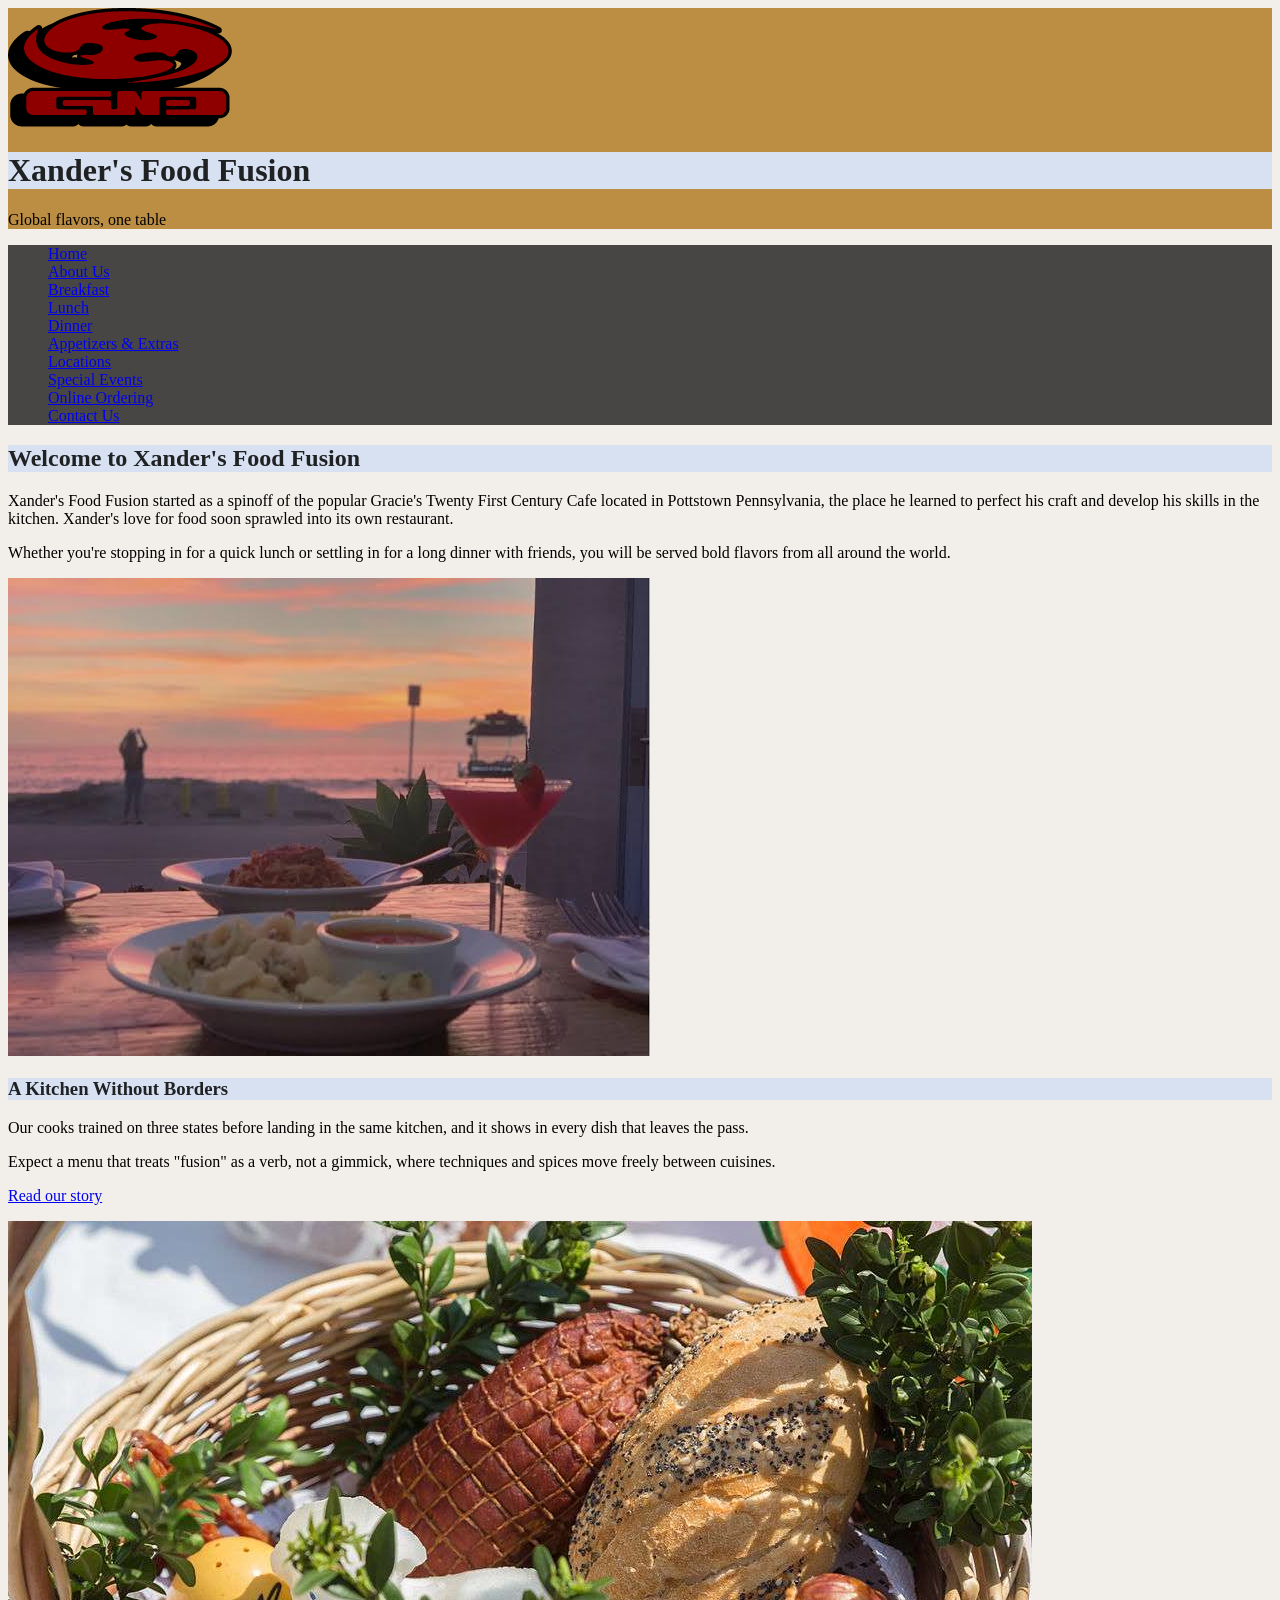
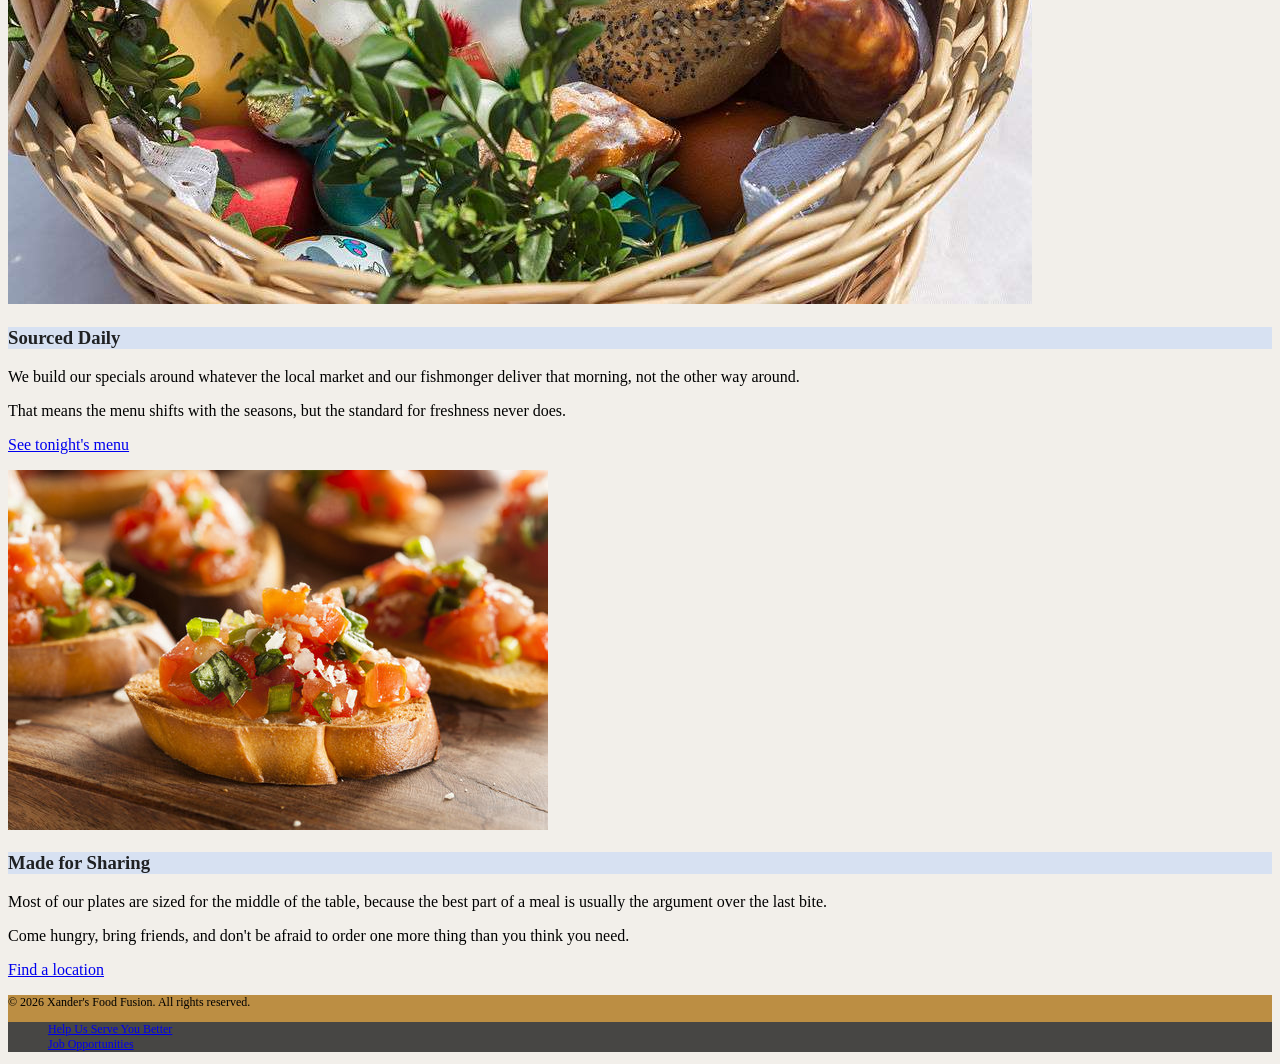
<file: index.html>
<!DOCTYPE html>
<html lang="en">
<head>
  <meta charset="UTF-8">
  <meta name="viewport" content="width=device-width, initial-scale=1.0">
  <title>Xander's Food Fusion</title>
  <link rel="stylesheet" href="fusionStyles.css">
</head>
<body>

  <header class="site-header">
    <img src="logo.png" alt="Fusion Fare logo" class="logo">
    <div class="brand">
      <h1>Xander's Food Fusion</h1>
      <p>Global flavors, one table</p>
    </div>
  </header>

  <nav class="main-nav">
    <ul>
      <li><a href="index.html" aria-current="page">Home</a></li>
      <li><a href="about.html">About Us</a></li>
      <li><a href="breakfast.html">Breakfast</a></li>
      <li><a href="lunch.html">Lunch</a></li>
      <li><a href="dinner.html">Dinner</a></li>
      <li><a href="extras.html">Appetizers &amp; Extras</a></li>
      <li><a href="locations.html">Locations</a></li>
      <li><a href="events.html">Special Events</a></li>
      <li><a href="order.html">Online Ordering</a></li>
      <li><a href="contact.html">Contact Us</a></li>
    </ul>
  </nav>

  <main>
    <h2>Welcome to Xander's Food Fusion</h2>
    <div class="welcome-intro">
      <p>Xander's Food Fusion started as a spinoff of the popular Gracie's 
	  Twenty First Century Cafe located in Pottstown Pennsylvania, the place 
	  he learned to perfect his craft and develop his skills in the kitchen.
	  Xander's love for food soon sprawled into its own restaurant.</p>
      <p>Whether you're stopping in for a quick lunch or settling in for a 
      long dinner with friends, you will be served bold flavors from all around 
	  the world.</p>
    </div>

    <div class="welcome-grid">
      <div class="feature">
        <img src="welcome-crossroads.jpeg" alt="Sunset-colored graphic reading Where Cuisines Meet">
        <h3>A Kitchen Without Borders</h3>
        <p>Our cooks trained on three states before landing in the same
        kitchen, and it shows in every dish that leaves the pass.</p>
        <p>Expect a menu that treats "fusion" as a verb, not a gimmick,
        where techniques and spices move freely between cuisines.</p>
        <p><a href="about.html">Read our story</a></p>
      </div>

      <div class="feature">
        <img src="welcome-market.jpg" alt="Green graphic reading From the Market">
        <h3>Sourced Daily</h3>
        <p>We build our specials around whatever the local market and
        our fishmonger deliver that morning, not the other way around.</p>
        <p>That means the menu shifts with the seasons, but the standard for
        freshness never does.</p>
        <p><a href="dinner.html">See tonight's menu</a></p>
      </div>

      <div class="feature">
        <img src="welcome-table.jpg" alt="Plum-colored graphic reading Around the Table">
        <h3>Made for Sharing</h3>
        <p>Most of our plates are sized for the middle of the table, because
        the best part of a meal is usually the argument over the last bite.</p>
        <p>Come hungry, bring friends, and don't be afraid to order one more
        thing than you think you need.</p>
        <p><a href="locations.html">Find a location</a></p>
      </div>
    </div>
  </main>

  <footer class="site-footer">
    <p>&copy; 2026 Xander's Food Fusion. All rights reserved.</p>
    <nav>
      <ul>
        <li><a href="survey.html">Help Us Serve You Better</a></li>
        <li><a href="employment.html">Job Opportunities</a></li>
      </ul>
    </nav>
  </footer>

</body>
</html>
</file>
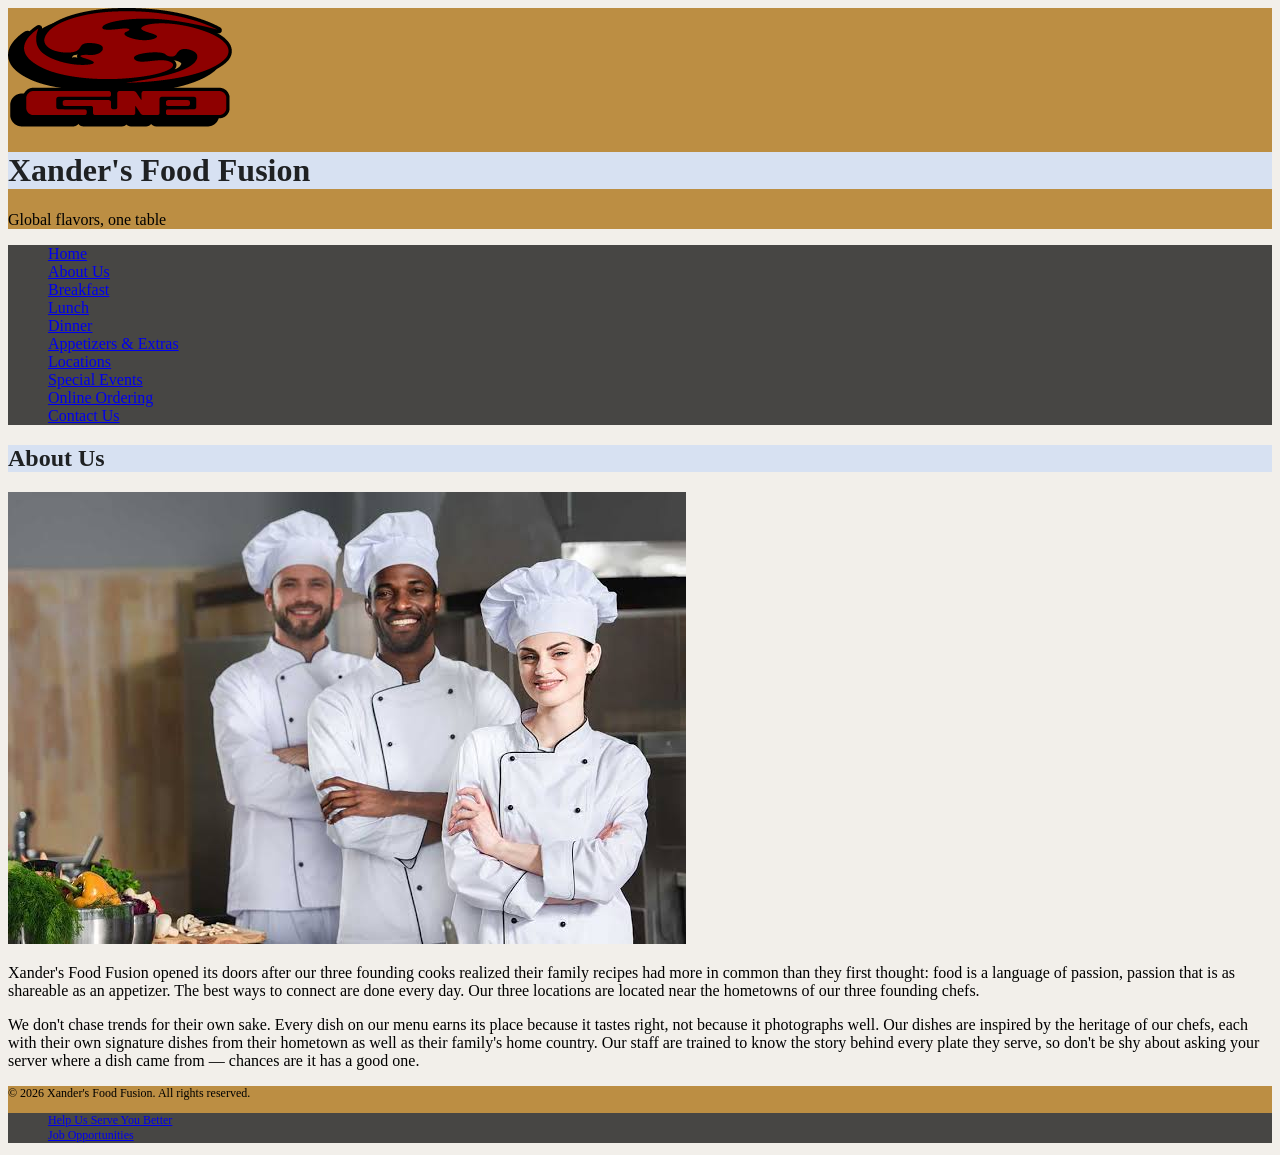
<file: about.html>
<!DOCTYPE html>
<html lang="en">
<head>
  <meta charset="UTF-8">
  <meta name="viewport" content="width=device-width, initial-scale=1.0">
  <title>About Us</title>
  <link rel="stylesheet" href="fusionStyles.css">
</head>
<body>

  <header class="site-header">
    <img src="logo.png" alt="Fusion Fare logo" class="logo">
    <div class="brand">
      <h1>Xander's Food Fusion</h1>
      <p>Global flavors, one table</p>
    </div>
  </header>

  <nav class="main-nav">
    <ul>
      <li><a href="index.html">Home</a></li>
      <li><a href="about.html" aria-current="page">About Us</a></li>
      <li><a href="breakfast.html">Breakfast</a></li>
      <li><a href="lunch.html">Lunch</a></li>
      <li><a href="dinner.html">Dinner</a></li>
      <li><a href="extras.html">Appetizers &amp; Extras</a></li>
      <li><a href="locations.html">Locations</a></li>
      <li><a href="events.html">Special Events</a></li>
      <li><a href="order.html">Online Ordering</a></li>
      <li><a href="contact.html">Contact Us</a></li>
    </ul>
  </nav>

  <main>
    <h2>About Us</h2>
    <div class="about-wrap">
      <img src="about-kitchen.jpeg" alt="Illustration representing our kitchen story">
      <div>
        <p>Xander's Food Fusion opened its doors after our three founding
        cooks realized their family recipes had more in common than they
        first thought: food is a language of passion, passion that is as 
		shareable as an appetizer. The best ways to connect are done 
		every day. Our three locations are located near the hometowns of
		our three founding chefs.</p>
        <p>We don't chase trends for their own sake. Every dish on our menu 
        earns its place because it tastes right, not because it photographs 
        well. Our dishes are inspired by the heritage of our chefs, each with 
		their own signature dishes from their hometown as well as their family's 
		home country. Our staff are trained to know the story behind every plate 
        they serve, so don't be shy about asking your server where a dish 
        came from &mdash; chances are it has a good one.</p>
      </div>
    </div>

  </main>

  <footer class="site-footer">
    <p>&copy; 2026 Xander's Food Fusion. All rights reserved.</p>
    <nav>
      <ul>
        <li><a href="survey.html">Help Us Serve You Better</a></li>
        <li><a href="employment.html">Job Opportunities</a></li>
      </ul>
    </nav>
  </footer>

</body>
</html>
</file>
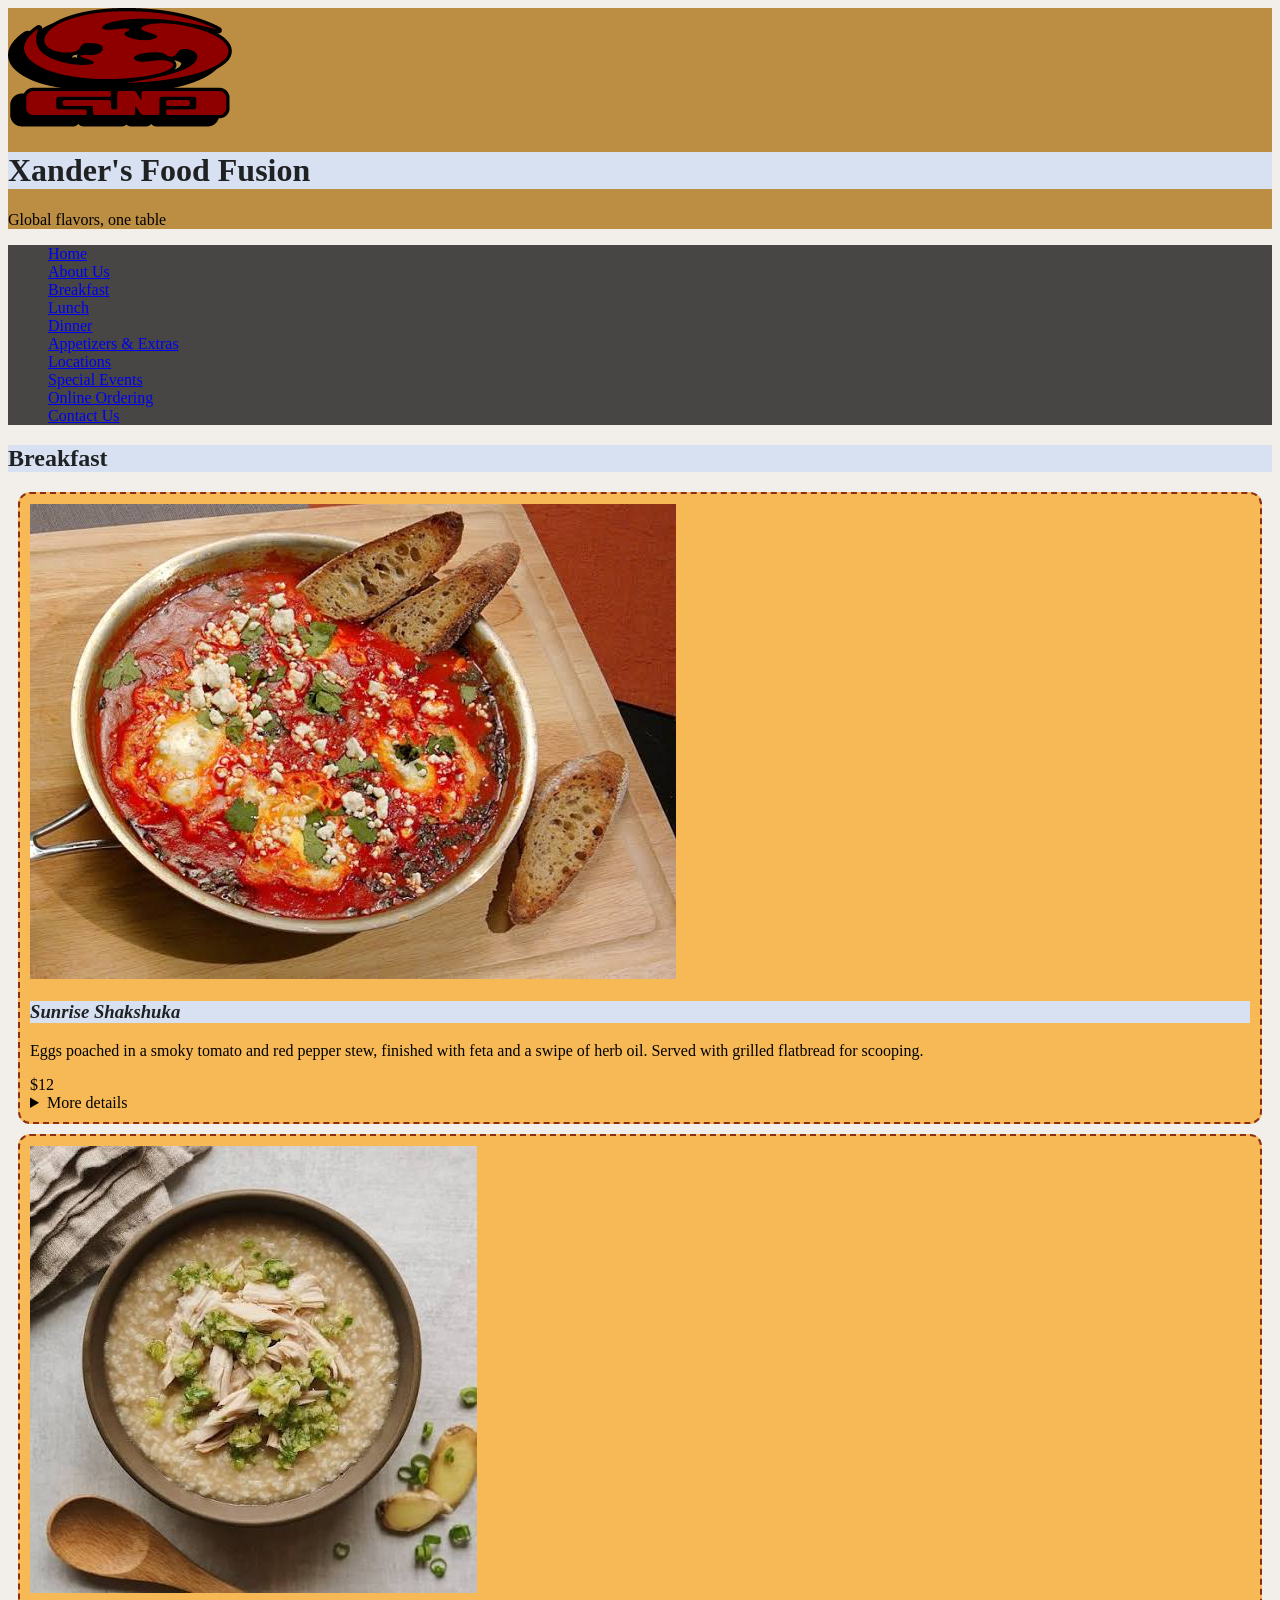
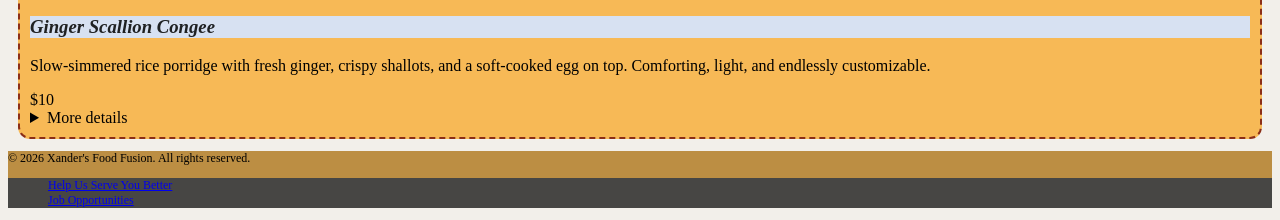
<file: breakfast.html>
<!DOCTYPE html>
<html lang="en">
<head>
  <meta charset="UTF-8">
  <meta name="viewport" content="width=device-width, initial-scale=1.0">
  <title>Breakfast</title>
  <link rel="stylesheet" href="fusionStyles.css">
</head>
<body>

  <header class="site-header">
    <img src="logo.png" alt="Fusion Fare logo" class="logo">
    <div class="brand">
      <h1>Xander's Food Fusion</h1>
      <p>Global flavors, one table</p>
    </div>
  </header>

  <nav class="main-nav">
    <ul>
      <li><a href="index.html">Home</a></li>
      <li><a href="about.html">About Us</a></li>
      <li><a href="breakfast.html" aria-current="page">Breakfast</a></li>
      <li><a href="lunch.html">Lunch</a></li>
      <li><a href="dinner.html">Dinner</a></li>
      <li><a href="extras.html">Appetizers &amp; Extras</a></li>
      <li><a href="locations.html">Locations</a></li>
      <li><a href="events.html">Special Events</a></li>
      <li><a href="order.html">Online Ordering</a></li>
      <li><a href="contact.html">Contact Us</a></li>
    </ul>
  </nav>

  <main>
    <h2>Breakfast</h2>
    <div class="menu-list">
      <div class="dish">
        <img src="bf-shakshuka.jpeg" alt="Sunrise Shakshuka">
        <div class="dish-body">
          <h3>Sunrise Shakshuka</h3>
          <p>Eggs poached in a smoky tomato and red pepper stew, finished with feta and a swipe of herb oil. Served with grilled flatbread for scooping.</p>
          <span class="price">$12</span>
          <details>
            <summary>More details</summary>
            <ul>
          <li>Eggs</li>
          <li>Dairy (feta)</li>
          <li>Gluten (flatbread)</li>
            </ul>
          </details>
        </div>
      </div>
      <div class="dish">
        <img src="bf-congee.jpeg" alt="Ginger Scallion Congee">
        <div class="dish-body">
          <h3>Ginger Scallion Congee</h3>
          <p>Slow-simmered rice porridge with fresh ginger, crispy shallots, and a soft-cooked egg on top. Comforting, light, and endlessly customizable.</p>
          <span class="price">$10</span>
          <details>
            <summary>More details</summary>
            <ul>
          <li>Eggs</li>
          <li>Soy (optional soy drizzle)</li>
            </ul>
          </details>
        </div>
      </div>
    </div>

  </main>

  <footer class="site-footer">
    <p>&copy; 2026 Xander's Food Fusion. All rights reserved.</p>
    <nav>
      <ul>
        <li><a href="survey.html">Help Us Serve You Better</a></li>
        <li><a href="employment.html">Job Opportunities</a></li>
      </ul>
    </nav>
  </footer>

</body>
</html>
</file>
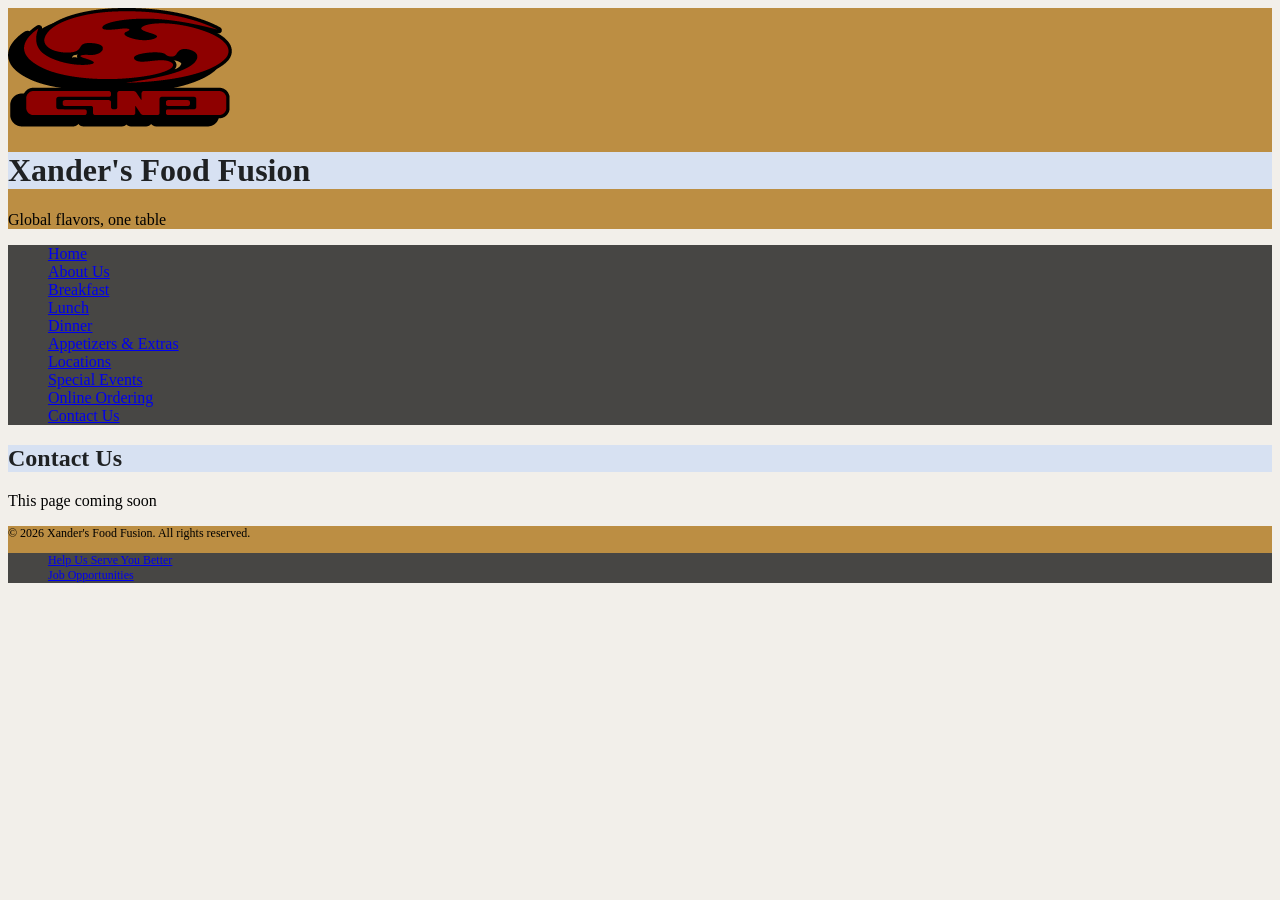
<file: contact.html>
<!DOCTYPE html>
<html lang="en">
<head>
  <meta charset="UTF-8">
  <meta name="viewport" content="width=device-width, initial-scale=1.0">
  <title>Contact Us</title>
  <link rel="stylesheet" href="fusionStyles.css">
</head>
<body>

  <header class="site-header">
    <img src="logo.png" alt="Fusion Fare logo" class="logo">
    <div class="brand">
      <h1>Xander's Food Fusion</h1>
      <p>Global flavors, one table</p>
    </div>
  </header>

  <nav class="main-nav">
    <ul>
      <li><a href="index.html">Home</a></li>
      <li><a href="about.html">About Us</a></li>
      <li><a href="breakfast.html">Breakfast</a></li>
      <li><a href="lunch.html">Lunch</a></li>
      <li><a href="dinner.html">Dinner</a></li>
      <li><a href="extras.html">Appetizers &amp; Extras</a></li>
      <li><a href="locations.html">Locations</a></li>
      <li><a href="events.html">Special Events</a></li>
      <li><a href="order.html">Online Ordering</a></li>
      <li><a href="contact.html" aria-current="page">Contact Us</a></li>
    </ul>
  </nav>

  <main>
    <h2>Contact Us</h2>
    <div class="coming-soon">
      <p>This page coming soon</p>
    </div>

  </main>

  <footer class="site-footer">
    <p>&copy; 2026 Xander's Food Fusion. All rights reserved.</p>
    <nav>
      <ul>
        <li><a href="survey.html">Help Us Serve You Better</a></li>
        <li><a href="employment.html">Job Opportunities</a></li>
      </ul>
    </nav>
  </footer>

</body>
</html>
</file>
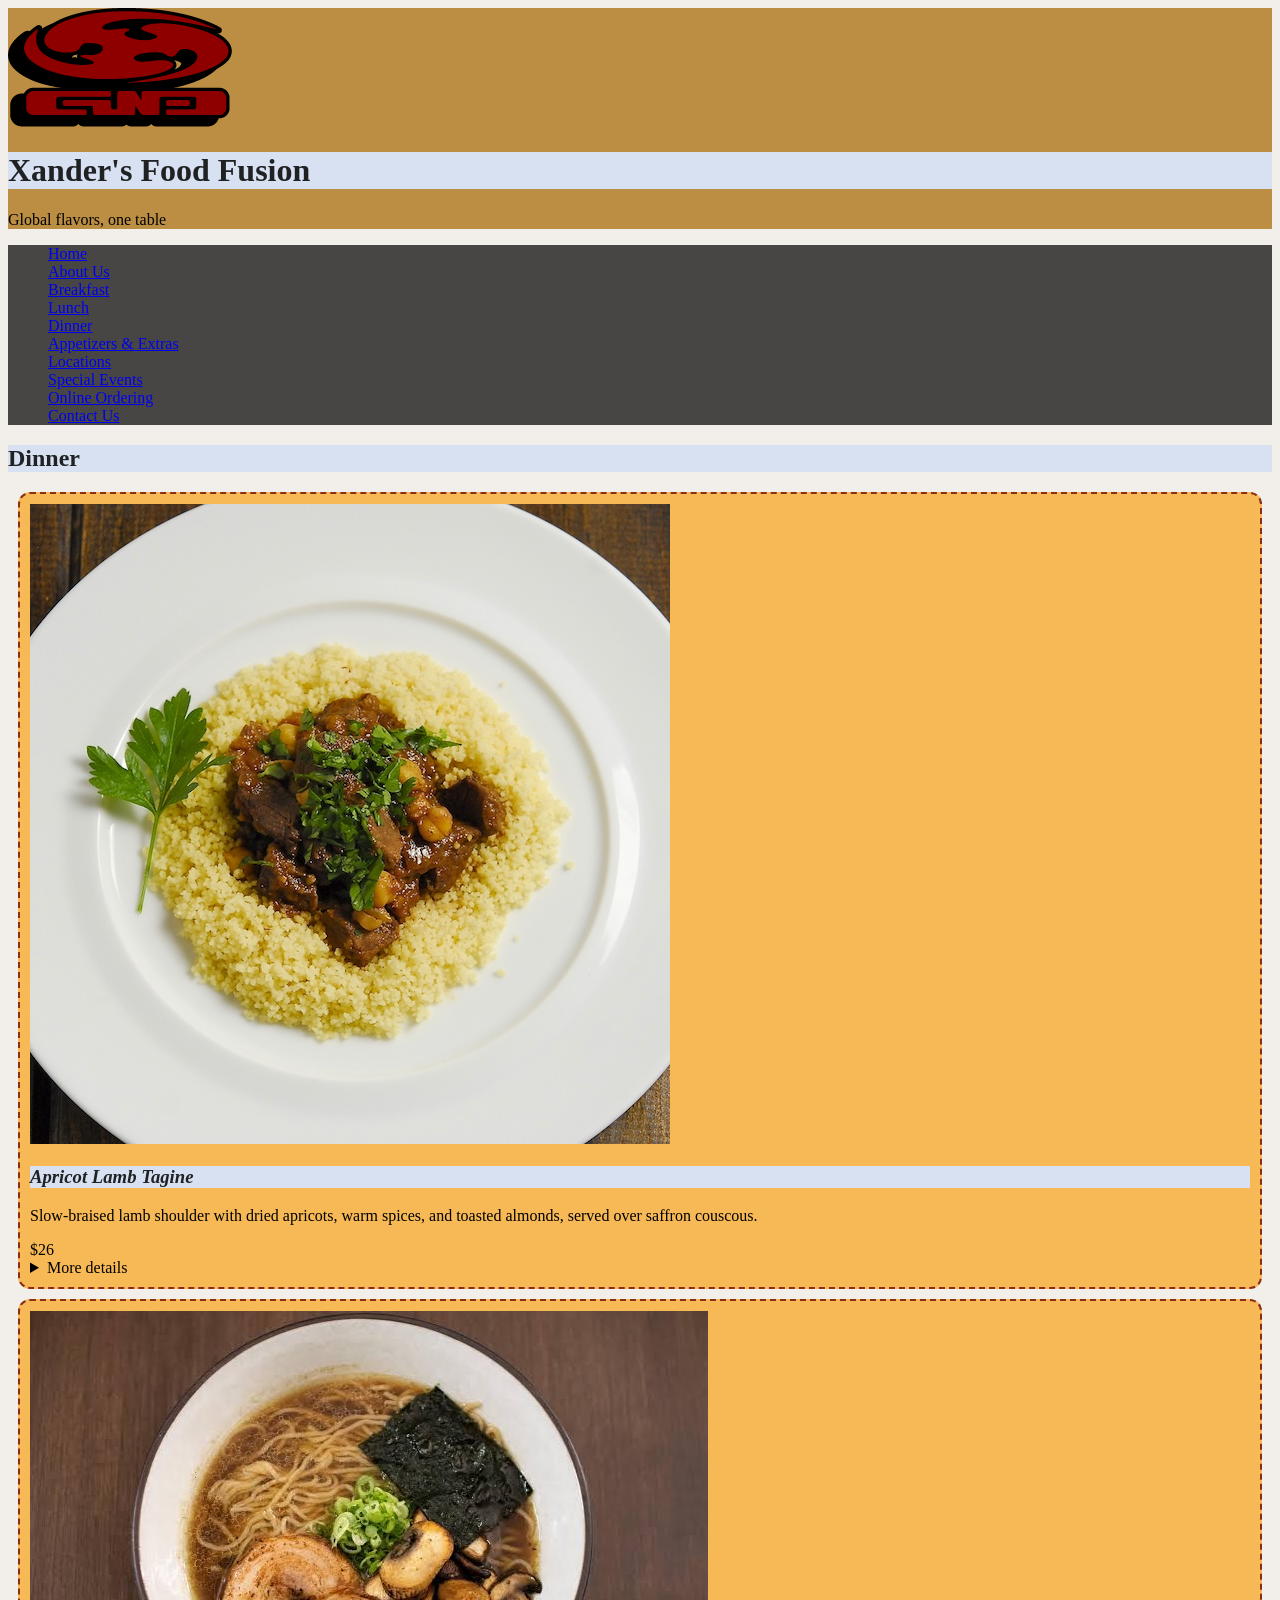
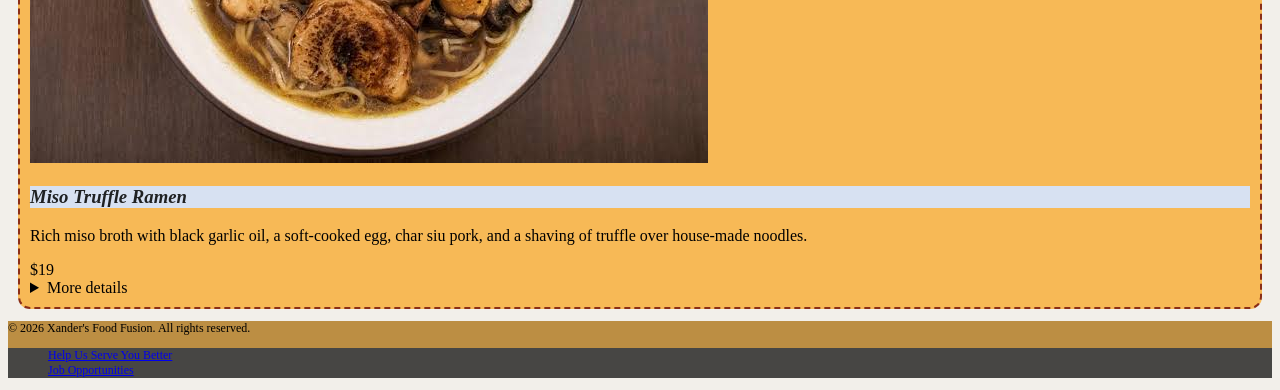
<file: dinner.html>
<!DOCTYPE html>
<html lang="en">
<head>
  <meta charset="UTF-8">
  <meta name="viewport" content="width=device-width, initial-scale=1.0">
  <title>Dinner</title>
  <link rel="stylesheet" href="fusionStyles.css">
</head>
<body>

  <header class="site-header">
    <img src="logo.png" alt="Fusion Fare logo" class="logo">
    <div class="brand">
      <h1>Xander's Food Fusion</h1>
      <p>Global flavors, one table</p>
    </div>
  </header>

  <nav class="main-nav">
    <ul>
      <li><a href="index.html">Home</a></li>
      <li><a href="about.html">About Us</a></li>
      <li><a href="breakfast.html">Breakfast</a></li>
      <li><a href="lunch.html">Lunch</a></li>
      <li><a href="dinner.html" aria-current="page">Dinner</a></li>
      <li><a href="extras.html">Appetizers &amp; Extras</a></li>
      <li><a href="locations.html">Locations</a></li>
      <li><a href="events.html">Special Events</a></li>
      <li><a href="order.html">Online Ordering</a></li>
      <li><a href="contact.html">Contact Us</a></li>
    </ul>
  </nav>

  <main>
    <h2>Dinner</h2>
    <div class="menu-list">
      <div class="dish">
        <img src="di-tagine.jpg" alt="Apricot Lamb Tagine">
        <div class="dish-body">
          <h3>Apricot Lamb Tagine</h3>
          <p>Slow-braised lamb shoulder with dried apricots, warm spices, and toasted almonds, served over saffron couscous.</p>
          <span class="price">$26</span>
          <details>
            <summary>More details</summary>
            <ul>
          <li>Tree nuts (almonds)</li>
          <li>Gluten (couscous)</li>
            </ul>
          </details>
        </div>
      </div>
      <div class="dish">
        <img src="di-ramen.jpeg" alt="Miso Truffle Ramen">
        <div class="dish-body">
          <h3>Miso Truffle Ramen</h3>
          <p>Rich miso broth with black garlic oil, a soft-cooked egg, char siu pork, and a shaving of truffle over house-made noodles.</p>
          <span class="price">$19</span>
          <details>
            <summary>More details</summary>
            <ul>
          <li>Eggs</li>
          <li>Soy</li>
          <li>Gluten (noodles)</li>
            </ul>
          </details>
        </div>
      </div>
    </div>

  </main>

  <footer class="site-footer">
    <p>&copy; 2026 Xander's Food Fusion. All rights reserved.</p>
    <nav>
      <ul>
        <li><a href="survey.html">Help Us Serve You Better</a></li>
        <li><a href="employment.html">Job Opportunities</a></li>
      </ul>
    </nav>
  </footer>

</body>
</html>
</file>
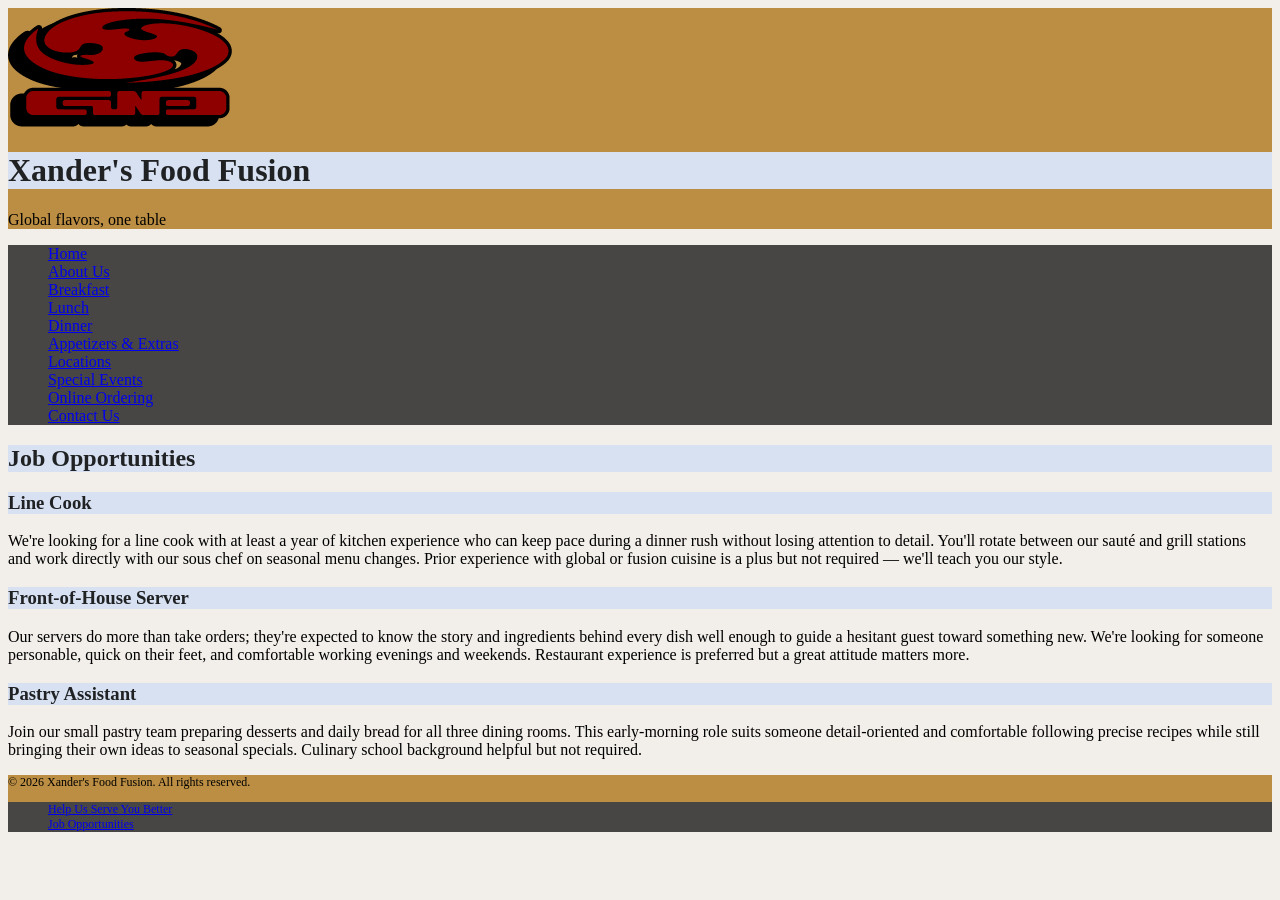
<file: employment.html>
<!DOCTYPE html>
<html lang="en">
<head>
  <meta charset="UTF-8">
  <meta name="viewport" content="width=device-width, initial-scale=1.0">
  <title>Job Opportunities</title>
  <link rel="stylesheet" href="fusionStyles.css">
</head>
<body>

  <header class="site-header">
    <img src="logo.png" alt="Fusion Fare logo" class="logo">
    <div class="brand">
      <h1>Xander's Food Fusion</h1>
      <p>Global flavors, one table</p>
    </div>
  </header>

  <nav class="main-nav">
    <ul>
      <li><a href="index.html">Home</a></li>
      <li><a href="about.html">About Us</a></li>
      <li><a href="breakfast.html">Breakfast</a></li>
      <li><a href="lunch.html">Lunch</a></li>
      <li><a href="dinner.html">Dinner</a></li>
      <li><a href="extras.html">Appetizers &amp; Extras</a></li>
      <li><a href="locations.html">Locations</a></li>
      <li><a href="events.html">Special Events</a></li>
      <li><a href="order.html">Online Ordering</a></li>
      <li><a href="contact.html">Contact Us</a></li>
    </ul>
  </nav>

  <main>
    <h2>Job Opportunities</h2>
    <div class="job">
      <h3>Line Cook</h3>
      <p>We're looking for a line cook with at least a year of kitchen
      experience who can keep pace during a dinner rush without losing
      attention to detail. You'll rotate between our saut&eacute; and grill
      stations and work directly with our sous chef on seasonal menu
      changes. Prior experience with global or fusion cuisine is a plus
      but not required &mdash; we'll teach you our style.</p>
    </div>
    <div class="job">
      <h3>Front-of-House Server</h3>
      <p>Our servers do more than take orders; they're expected to know
      the story and ingredients behind every dish well enough to guide a
      hesitant guest toward something new. We're looking for someone
      personable, quick on their feet, and comfortable working evenings
      and weekends. Restaurant experience is preferred but a great
      attitude matters more.</p>
    </div>
    <div class="job">
      <h3>Pastry Assistant</h3>
      <p>Join our small pastry team preparing desserts and daily bread for
      all three dining rooms. This early-morning role suits someone
      detail-oriented and comfortable following precise recipes while
      still bringing their own ideas to seasonal specials. Culinary
      school background helpful but not required.</p>
    </div>

  </main>

  <footer class="site-footer">
    <p>&copy; 2026 Xander's Food Fusion. All rights reserved.</p>
    <nav>
      <ul>
        <li><a href="survey.html">Help Us Serve You Better</a></li>
        <li><a href="employment.html">Job Opportunities</a></li>
      </ul>
    </nav>
  </footer>

</body>
</html>
</file>
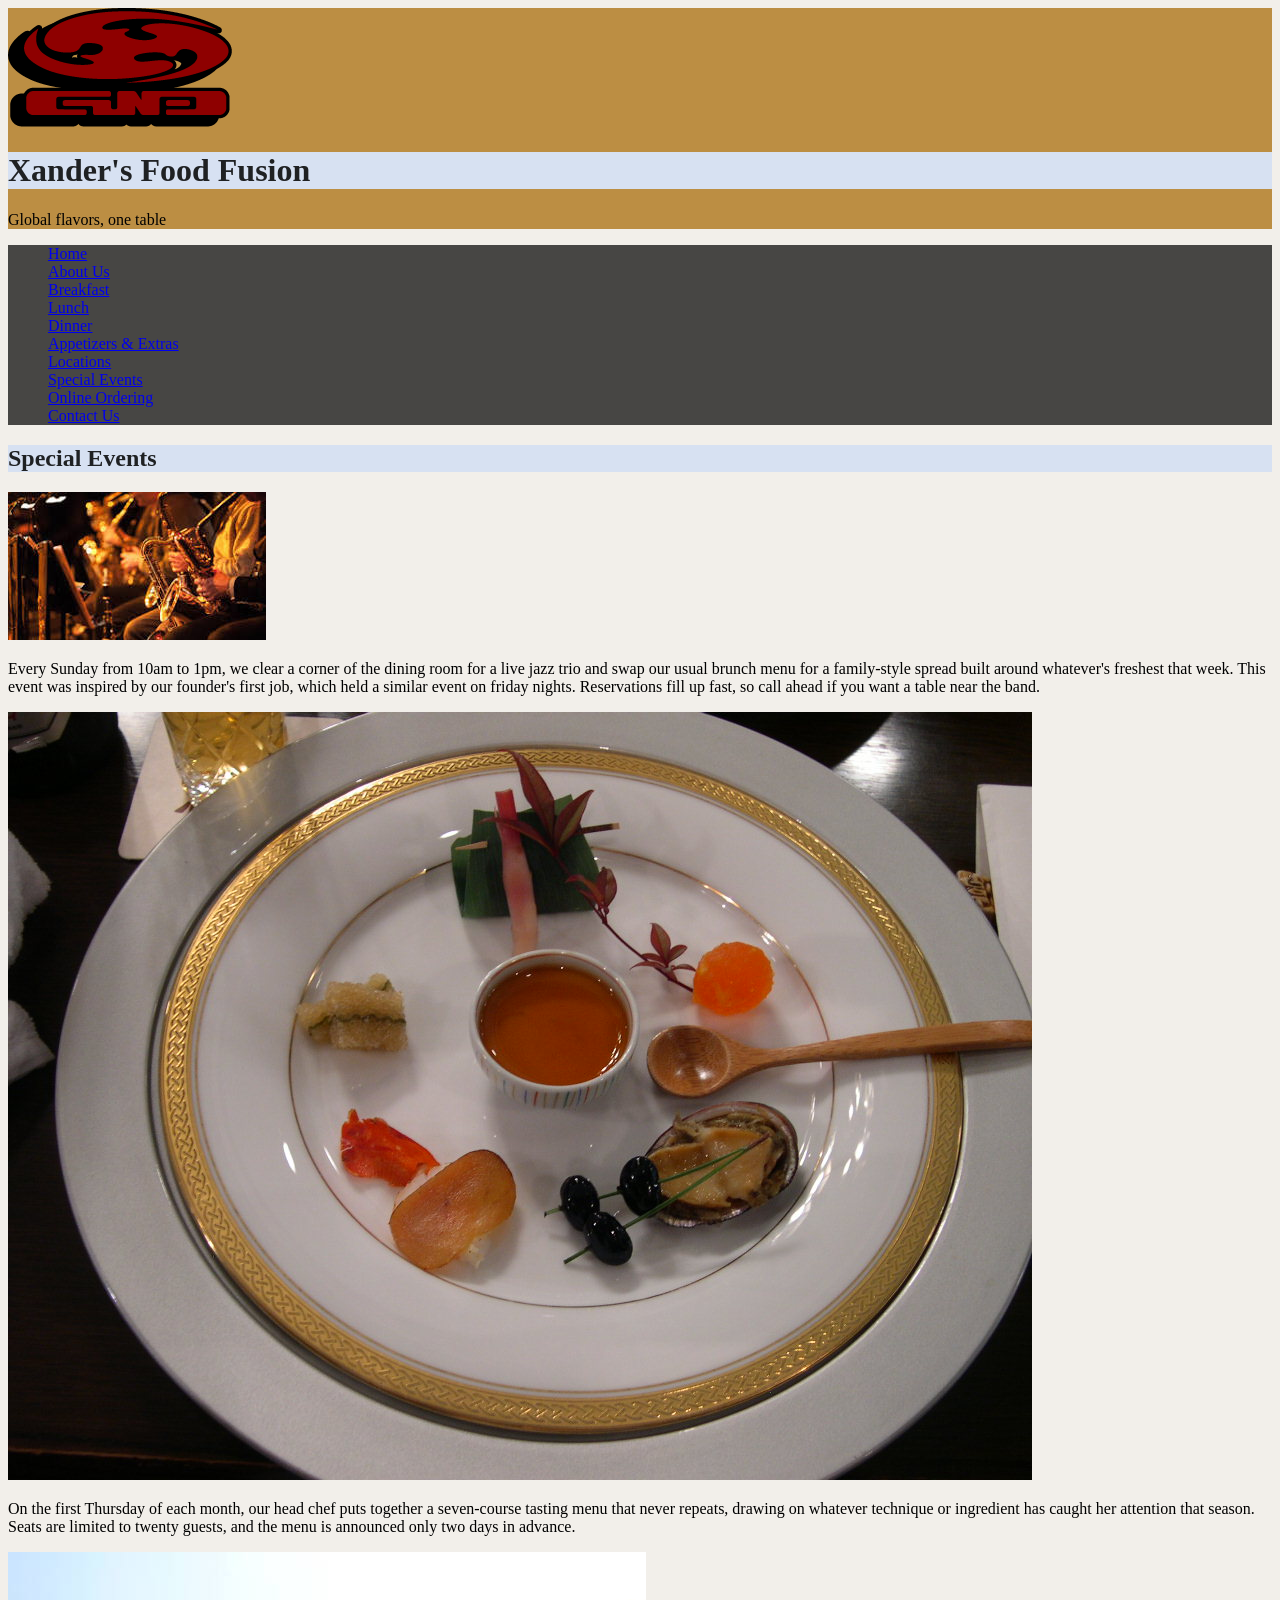
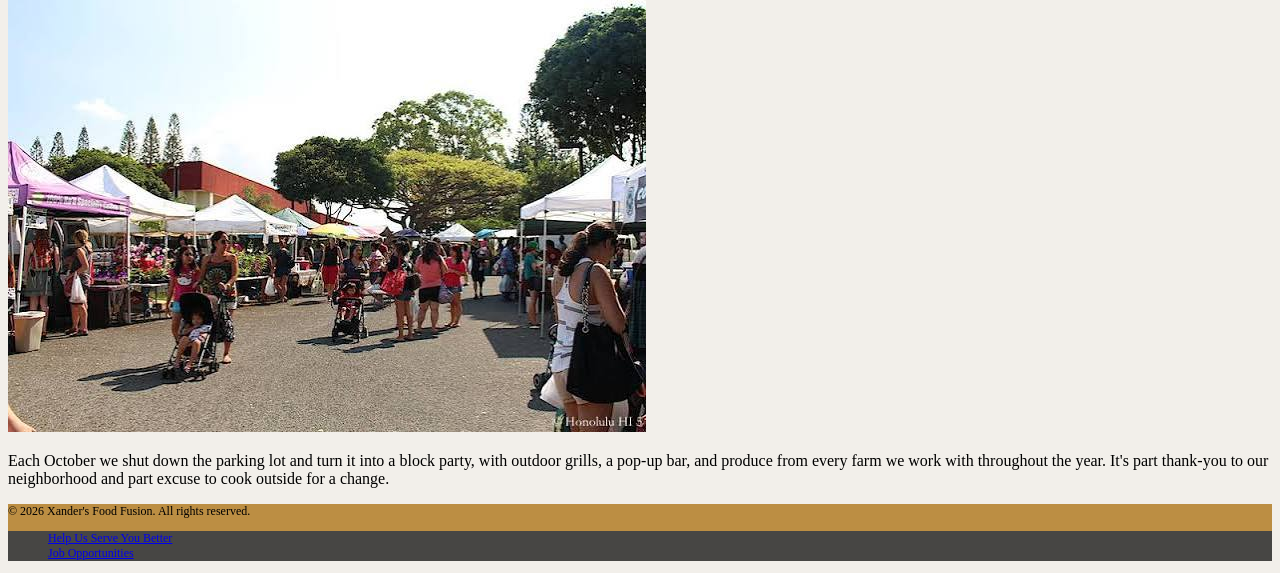
<file: events.html>
<!DOCTYPE html>
<html lang="en">
<head>
  <meta charset="UTF-8">
  <meta name="viewport" content="width=device-width, initial-scale=1.0">
  <title>Special Events</title>
  <link rel="stylesheet" href="fusionStyles.css">
</head>
<body>

  <header class="site-header">
    <img src="logo.png" alt="Fusion Fare logo" class="logo">
    <div class="brand">
      <h1>Xander's Food Fusion</h1>
      <p>Global flavors, one table</p>
    </div>
  </header>

  <nav class="main-nav">
    <ul>
      <li><a href="index.html">Home</a></li>
      <li><a href="about.html">About Us</a></li>
      <li><a href="breakfast.html">Breakfast</a></li>
      <li><a href="lunch.html">Lunch</a></li>
      <li><a href="dinner.html">Dinner</a></li>
      <li><a href="extras.html">Appetizers &amp; Extras</a></li>
      <li><a href="locations.html">Locations</a></li>
      <li><a href="events.html" aria-current="page">Special Events</a></li>
      <li><a href="order.html">Online Ordering</a></li>
      <li><a href="contact.html">Contact Us</a></li>
    </ul>
  </nav>

  <main>
    <h2>Special Events</h2>
    <div class="event">
      <img src="ev-jazz.jpeg" alt="Graphic reading Sunday Jazz Brunch">
      <p>Every Sunday from 10am to 1pm, we clear a corner of the dining room
      for a live jazz trio and swap our usual brunch menu for a
      family-style spread built around whatever's freshest that week. This 
	  event was inspired by our founder's first job, which held a similar 
	  event on friday nights. Reservations fill up fast, so call ahead if you 
	  want a table near the band.</p>
    </div>
    <div class="event">
      <img src="ev-tasting.jpeg" alt="Graphic reading Chef's Tasting Night">
      <p>On the first Thursday of each month, our head chef puts together a
      seven-course tasting menu that never repeats, drawing on whatever
      technique or ingredient has caught her attention that season. Seats
      are limited to twenty guests, and the menu is announced only two
      days in advance.</p>
    </div>
    <div class="event">
      <img src="ev-harvest.jpeg" alt="Graphic reading Harvest Festival">
      <p>Each October we shut down the parking lot and turn it into a block
      party, with outdoor grills, a pop-up bar, and produce from every
      farm we work with throughout the year. It's part thank-you to our
      neighborhood and part excuse to cook outside for a change.</p>
    </div>

  </main>

  <footer class="site-footer">
    <p>&copy; 2026 Xander's Food Fusion. All rights reserved.</p>
    <nav>
      <ul>
        <li><a href="survey.html">Help Us Serve You Better</a></li>
        <li><a href="employment.html">Job Opportunities</a></li>
      </ul>
    </nav>
  </footer>

</body>
</html>
</file>
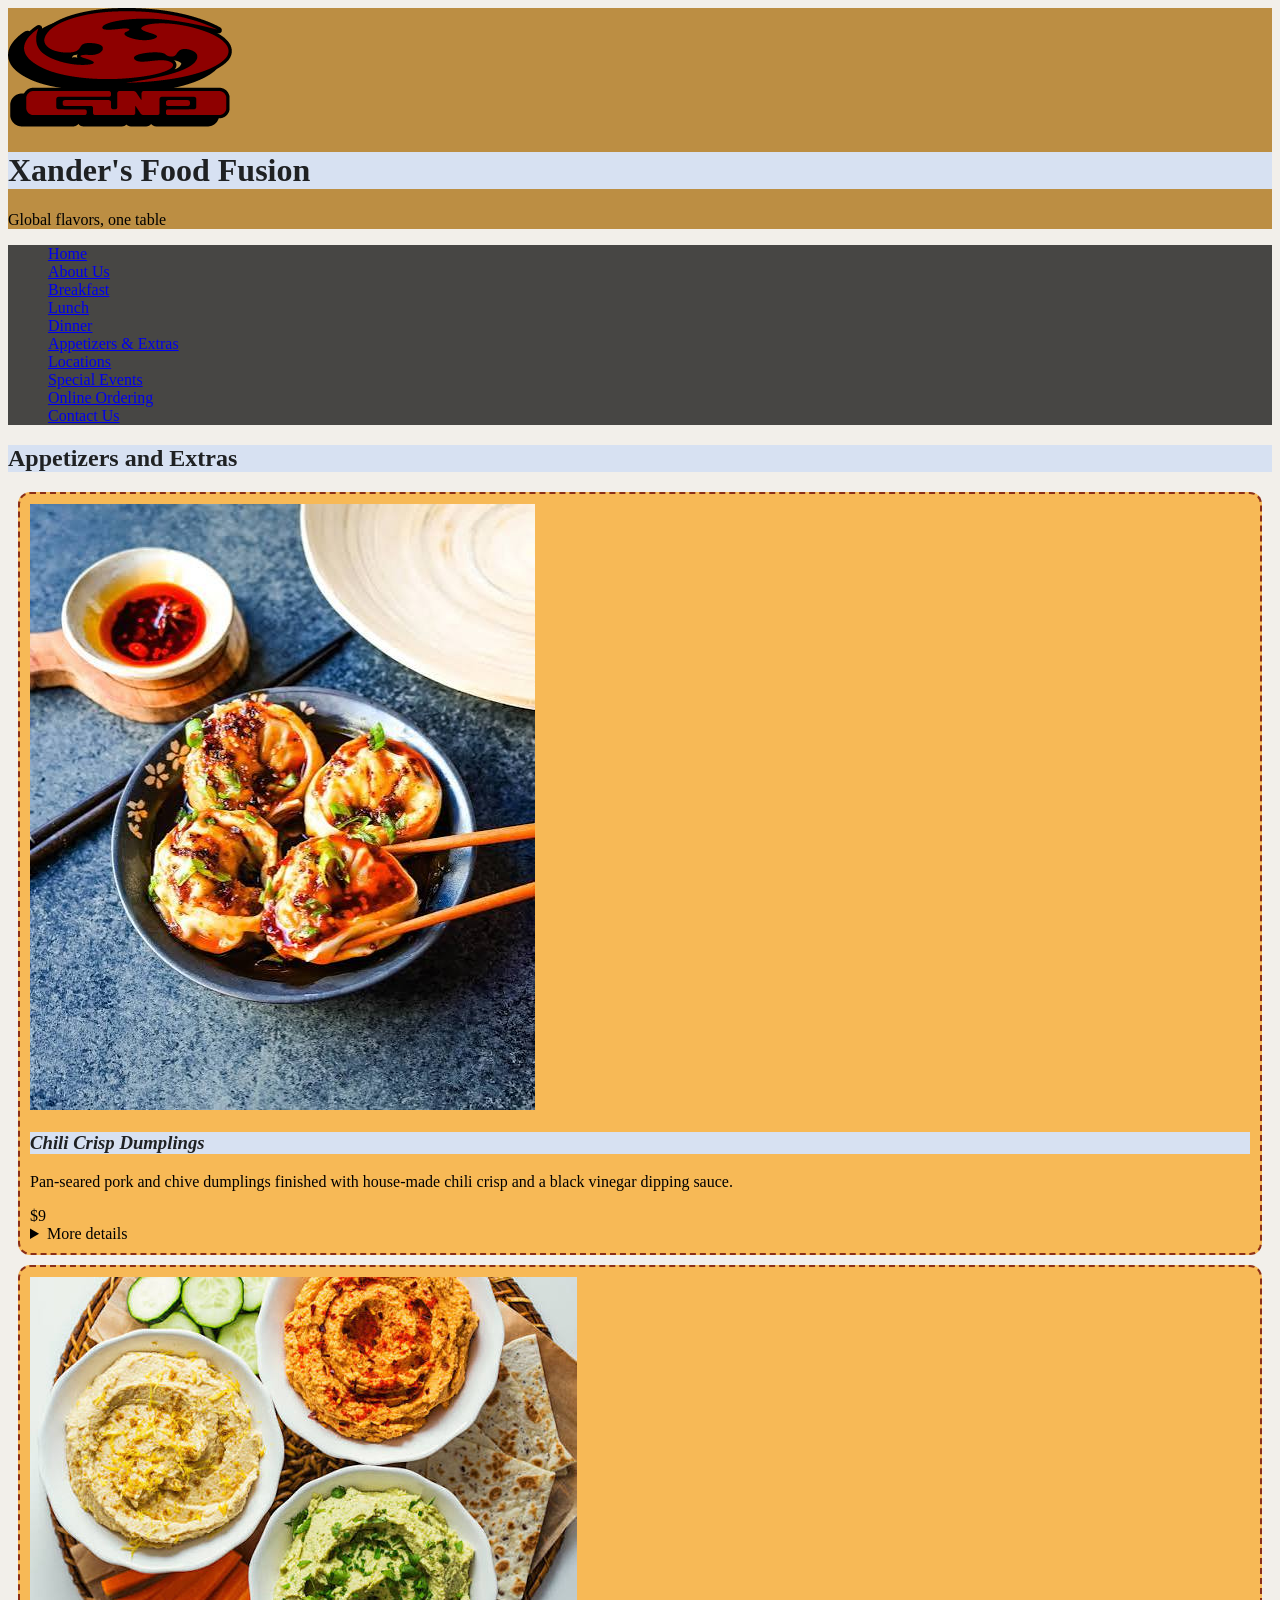
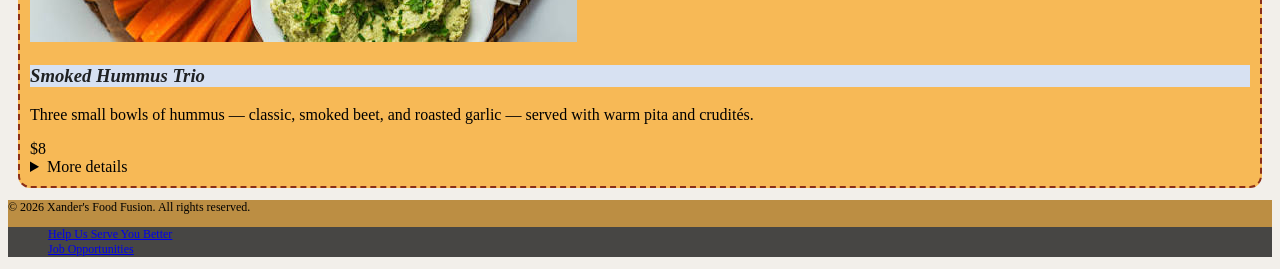
<file: extras.html>
<!DOCTYPE html>
<html lang="en">
<head>
  <meta charset="UTF-8">
  <meta name="viewport" content="width=device-width, initial-scale=1.0">
  <title>Appetizers and Extras</title>
  <link rel="stylesheet" href="fusionStyles.css">
</head>
<body>

  <header class="site-header">
    <img src="logo.png" alt="Fusion Fare logo" class="logo">
    <div class="brand">
      <h1>Xander's Food Fusion</h1>
      <p>Global flavors, one table</p>
    </div>
  </header>

  <nav class="main-nav">
    <ul>
      <li><a href="index.html">Home</a></li>
      <li><a href="about.html">About Us</a></li>
      <li><a href="breakfast.html">Breakfast</a></li>
      <li><a href="lunch.html">Lunch</a></li>
      <li><a href="dinner.html">Dinner</a></li>
      <li><a href="extras.html" aria-current="page">Appetizers &amp; Extras</a></li>
      <li><a href="locations.html">Locations</a></li>
      <li><a href="events.html">Special Events</a></li>
      <li><a href="order.html">Online Ordering</a></li>
      <li><a href="contact.html">Contact Us</a></li>
    </ul>
  </nav>

  <main>
    <h2>Appetizers and Extras</h2>
    <div class="menu-list">
      <div class="dish">
        <img src="ex-dumplings.jpeg" alt="Chili Crisp Dumplings">
        <div class="dish-body">
          <h3>Chili Crisp Dumplings</h3>
          <p>Pan-seared pork and chive dumplings finished with house-made chili crisp and a black vinegar dipping sauce.</p>
          <span class="price">$9</span>
          <details>
            <summary>More details</summary>
            <ul>
          <li>Gluten (wrapper)</li>
          <li>Soy</li>
          <li>Sesame</li>
            </ul>
          </details>
        </div>
      </div>
      <div class="dish">
        <img src="ex-hummus.jpeg" alt="Smoked Hummus Trio">
        <div class="dish-body">
          <h3>Smoked Hummus Trio</h3>
          <p>Three small bowls of hummus &mdash; classic, smoked beet, and roasted garlic &mdash; served with warm pita and crudit&eacute;s.</p>
          <span class="price">$8</span>
          <details>
            <summary>More details</summary>
            <ul>
          <li>Sesame (tahini)</li>
          <li>Gluten (pita)</li>
            </ul>
          </details>
        </div>
      </div>
    </div>

  </main>

  <footer class="site-footer">
    <p>&copy; 2026 Xander's Food Fusion. All rights reserved.</p>
    <nav>
      <ul>
        <li><a href="survey.html">Help Us Serve You Better</a></li>
        <li><a href="employment.html">Job Opportunities</a></li>
      </ul>
    </nav>
  </footer>

</body>
</html>
</file>
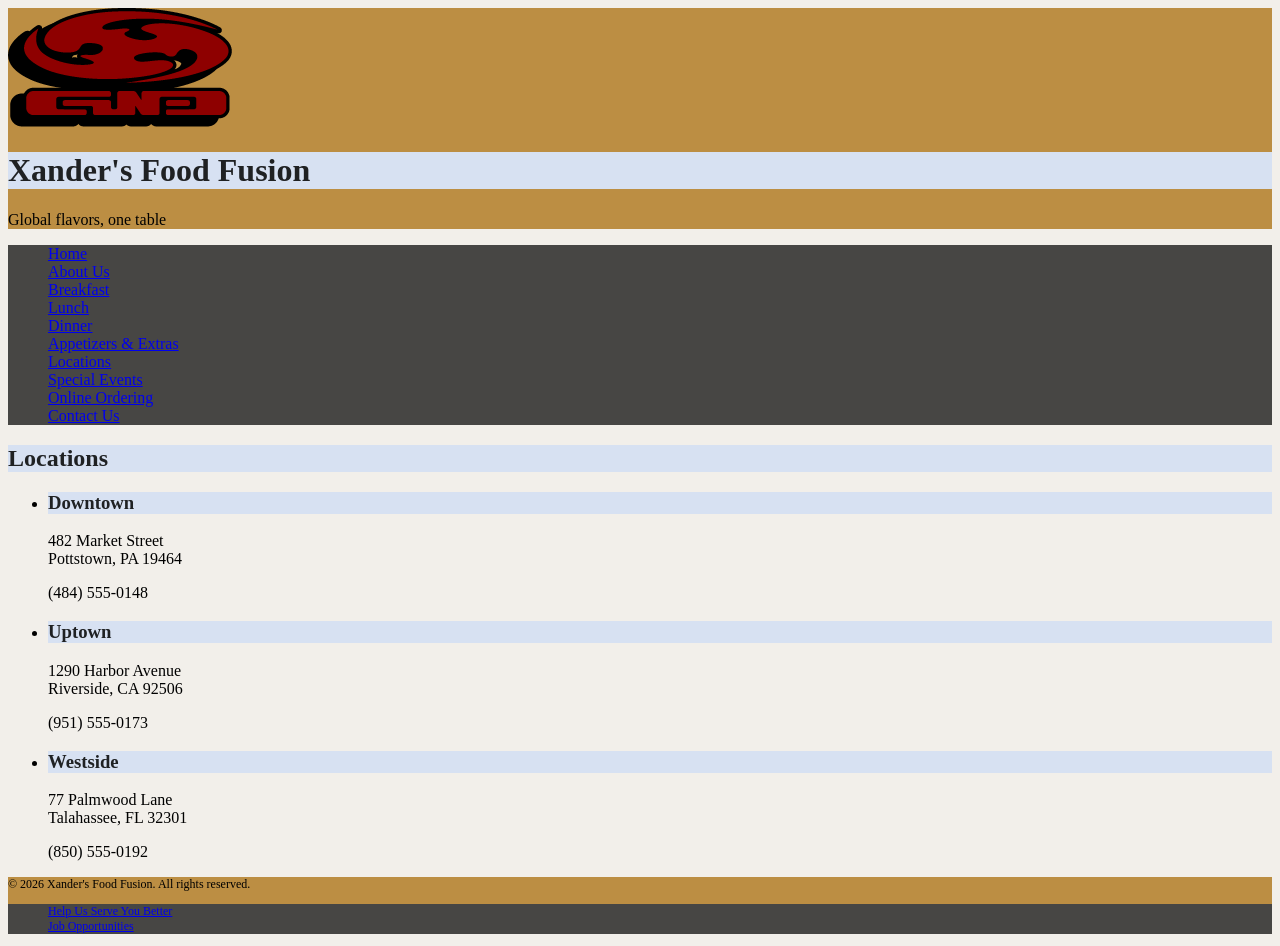
<file: locations.html>
<!DOCTYPE html>
<html lang="en">
<head>
  <meta charset="UTF-8">
  <meta name="viewport" content="width=device-width, initial-scale=1.0">
  <title>Locations</title>
  <link rel="stylesheet" href="fusionStyles.css">
</head>
<body>

  <header class="site-header">
    <img src="logo.png" alt="Fusion Fare logo" class="logo">
    <div class="brand">
      <h1>Xander's Food Fusion</h1>
      <p>Global flavors, one table</p>
    </div>
  </header>

  <nav class="main-nav">
    <ul>
      <li><a href="index.html">Home</a></li>
      <li><a href="about.html">About Us</a></li>
      <li><a href="breakfast.html">Breakfast</a></li>
      <li><a href="lunch.html">Lunch</a></li>
      <li><a href="dinner.html">Dinner</a></li>
      <li><a href="extras.html">Appetizers &amp; Extras</a></li>
      <li><a href="locations.html" aria-current="page">Locations</a></li>
      <li><a href="events.html">Special Events</a></li>
      <li><a href="order.html">Online Ordering</a></li>
      <li><a href="contact.html">Contact Us</a></li>
    </ul>
  </nav>

  <main>
    <h2>Locations</h2>
    <ul class="locations-list">
      <li>
        <h3>Downtown</h3>
        <p>482 Market Street<br>Pottstown, PA 19464</p>
        <p>(484) 555-0148</p>
      </li>
      <li>
        <h3>Uptown</h3>
        <p>1290 Harbor Avenue<br>Riverside, CA 92506</p>
        <p>(951) 555-0173</p>
      </li>
      <li>
        <h3>Westside</h3>
        <p>77 Palmwood Lane<br>Talahassee, FL 32301</p>
        <p>(850) 555-0192</p>
      </li>
    </ul>

  </main>

  <footer class="site-footer">
    <p>&copy; 2026 Xander's Food Fusion. All rights reserved.</p>
    <nav>
      <ul>
        <li><a href="survey.html">Help Us Serve You Better</a></li>
        <li><a href="employment.html">Job Opportunities</a></li>
      </ul>
    </nav>
  </footer>

</body>
</html>
</file>
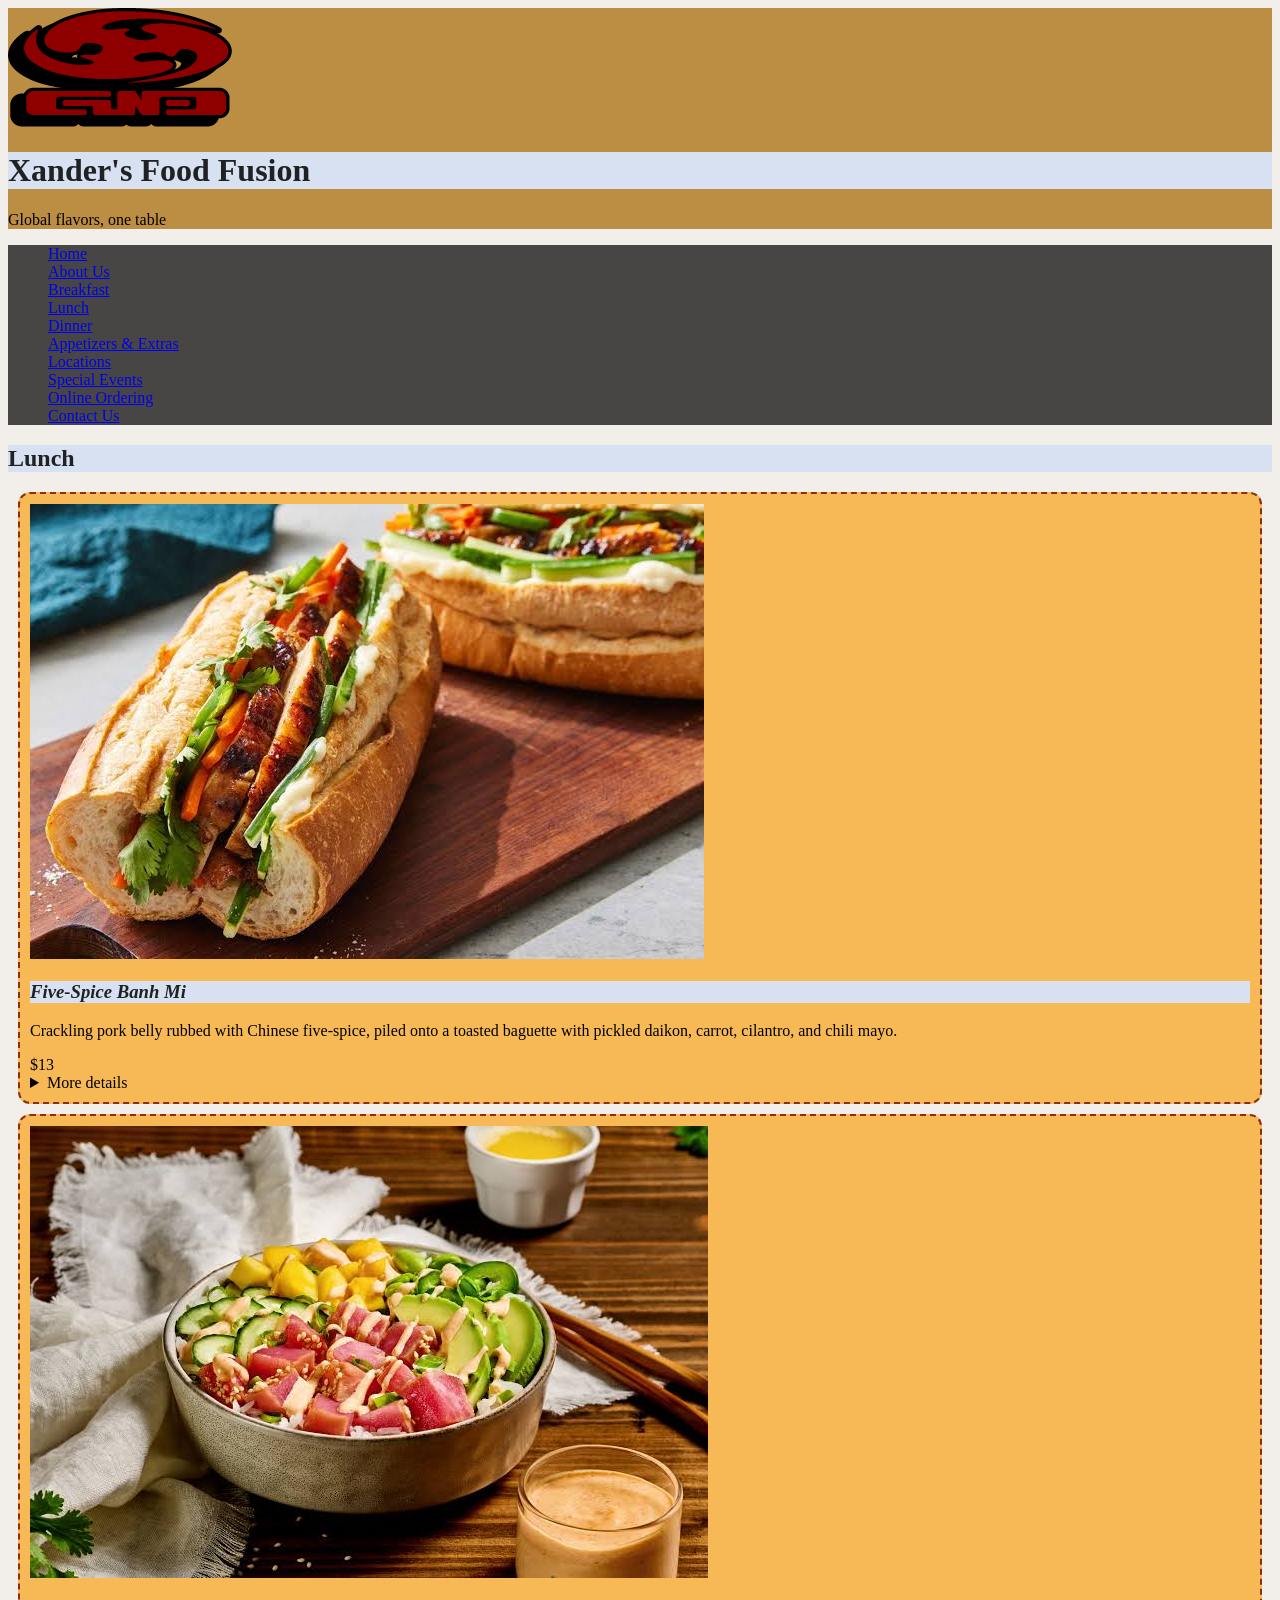
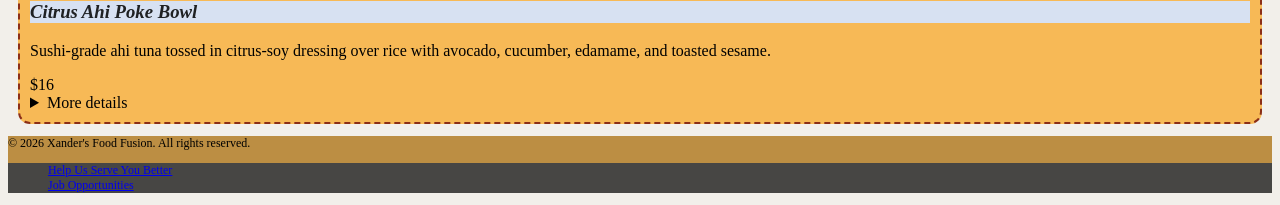
<file: lunch.html>
<!DOCTYPE html>
<html lang="en">
<head>
  <meta charset="UTF-8">
  <meta name="viewport" content="width=device-width, initial-scale=1.0">
  <title>Lunch</title>
  <link rel="stylesheet" href="fusionStyles.css">
</head>
<body>

  <header class="site-header">
    <img src="logo.png" alt="Fusion Fare logo" class="logo">
    <div class="brand">
      <h1>Xander's Food Fusion</h1>
      <p>Global flavors, one table</p>
    </div>
  </header>

  <nav class="main-nav">
    <ul>
      <li><a href="index.html">Home</a></li>
      <li><a href="about.html">About Us</a></li>
      <li><a href="breakfast.html">Breakfast</a></li>
      <li><a href="lunch.html" aria-current="page">Lunch</a></li>
      <li><a href="dinner.html">Dinner</a></li>
      <li><a href="extras.html">Appetizers &amp; Extras</a></li>
      <li><a href="locations.html">Locations</a></li>
      <li><a href="events.html">Special Events</a></li>
      <li><a href="order.html">Online Ordering</a></li>
      <li><a href="contact.html">Contact Us</a></li>
    </ul>
  </nav>

  <main>
    <h2>Lunch</h2>
    <div class="menu-list">
      <div class="dish">
        <img src="lu-banhmi.jpeg" alt="Five-Spice Banh Mi">
        <div class="dish-body">
          <h3>Five-Spice Banh Mi</h3>
          <p>Crackling pork belly rubbed with Chinese five-spice, piled onto a toasted baguette with pickled daikon, carrot, cilantro, and chili mayo.</p>
          <span class="price">$13</span>
          <details>
            <summary>More details</summary>
            <ul>
          <li>Gluten (baguette)</li>
          <li>Egg (mayo)</li>
          <li>May contain soy</li>
            </ul>
          </details>
        </div>
      </div>
      <div class="dish">
        <img src="lu-poke.jpeg" alt="Citrus Ahi Poke Bowl">
        <div class="dish-body">
          <h3>Citrus Ahi Poke Bowl</h3>
          <p>Sushi-grade ahi tuna tossed in citrus-soy dressing over rice with avocado, cucumber, edamame, and toasted sesame.</p>
          <span class="price">$16</span>
          <details>
            <summary>More details</summary>
            <ul>
          <li>Fish</li>
          <li>Soy</li>
          <li>Sesame</li>
            </ul>
          </details>
        </div>
      </div>
    </div>

  </main>

  <footer class="site-footer">
    <p>&copy; 2026 Xander's Food Fusion. All rights reserved.</p>
    <nav>
      <ul>
        <li><a href="survey.html">Help Us Serve You Better</a></li>
        <li><a href="employment.html">Job Opportunities</a></li>
      </ul>
    </nav>
  </footer>

</body>
</html>
</file>
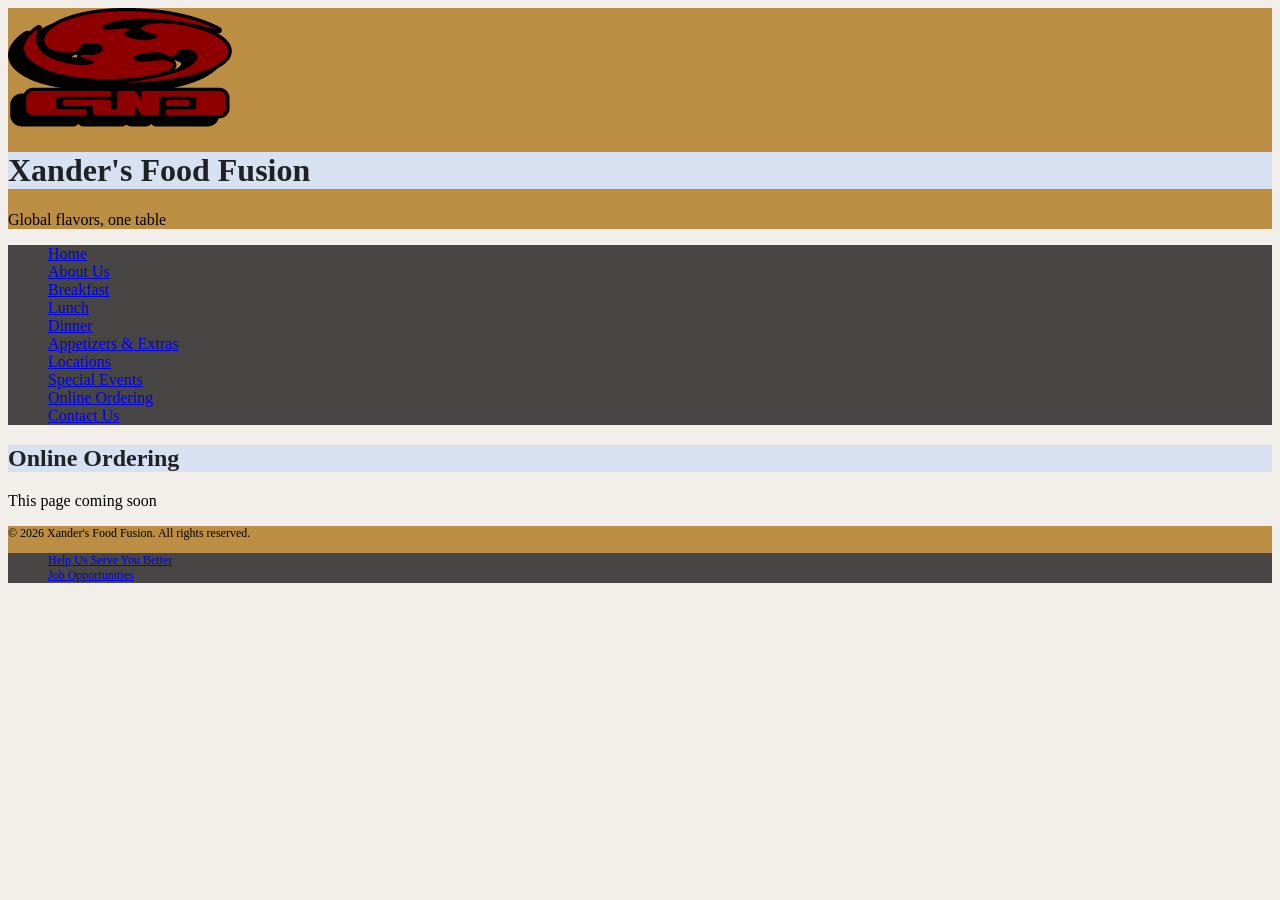
<file: order.html>
<!DOCTYPE html>
<html lang="en">
<head>
  <meta charset="UTF-8">
  <meta name="viewport" content="width=device-width, initial-scale=1.0">
  <title>Online Ordering</title>
  <link rel="stylesheet" href="fusionStyles.css">
</head>
<body>

  <header class="site-header">
    <img src="logo.png" alt="Fusion Fare logo" class="logo">
    <div class="brand">
      <h1>Xander's Food Fusion</h1>
      <p>Global flavors, one table</p>
    </div>
  </header>

  <nav class="main-nav">
    <ul>
      <li><a href="index.html">Home</a></li>
      <li><a href="about.html">About Us</a></li>
      <li><a href="breakfast.html">Breakfast</a></li>
      <li><a href="lunch.html">Lunch</a></li>
      <li><a href="dinner.html">Dinner</a></li>
      <li><a href="extras.html">Appetizers &amp; Extras</a></li>
      <li><a href="locations.html">Locations</a></li>
      <li><a href="events.html">Special Events</a></li>
      <li><a href="order.html" aria-current="page">Online Ordering</a></li>
      <li><a href="contact.html">Contact Us</a></li>
    </ul>
  </nav>

  <main>
    <h2>Online Ordering</h2>
    <div class="coming-soon">
      <p>This page coming soon</p>
    </div>

  </main>

  <footer class="site-footer">
    <p>&copy; 2026 Xander's Food Fusion. All rights reserved.</p>
    <nav>
      <ul>
        <li><a href="survey.html">Help Us Serve You Better</a></li>
        <li><a href="employment.html">Job Opportunities</a></li>
      </ul>
    </nav>
  </footer>

</body>
</html>
</file>
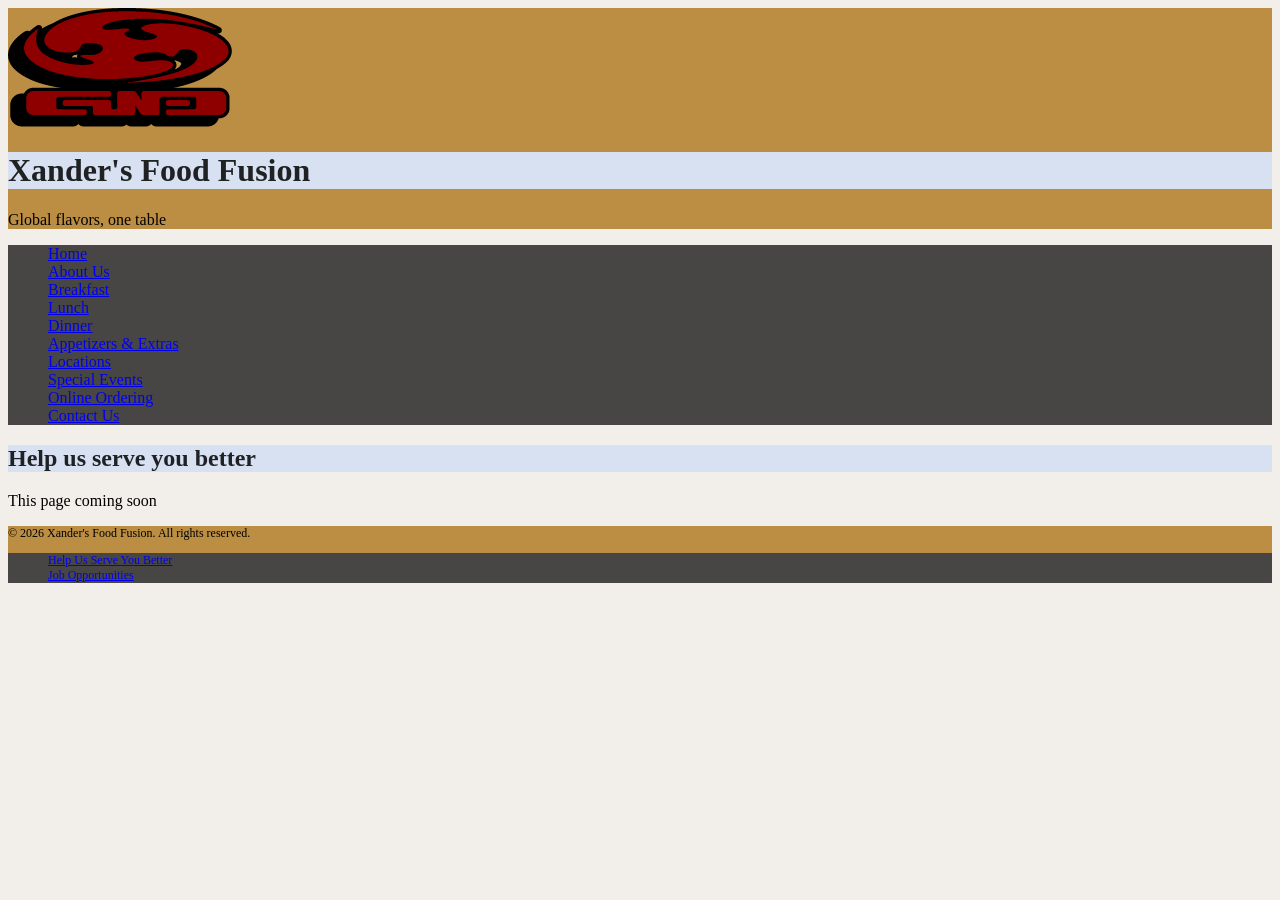
<file: survey.html>
<!DOCTYPE html>
<html lang="en">
<head>
  <meta charset="UTF-8">
  <meta name="viewport" content="width=device-width, initial-scale=1.0">
  <title>Help us serve you better</title>
  <link rel="stylesheet" href="fusionStyles.css">
</head>
<body>

  <header class="site-header">
    <img src="logo.png" alt="Fusion Fare logo" class="logo">
    <div class="brand">
      <h1>Xander's Food Fusion</h1>
      <p>Global flavors, one table</p>
    </div>
  </header>

  <nav class="main-nav">
    <ul>
      <li><a href="index.html">Home</a></li>
      <li><a href="about.html">About Us</a></li>
      <li><a href="breakfast.html">Breakfast</a></li>
      <li><a href="lunch.html">Lunch</a></li>
      <li><a href="dinner.html">Dinner</a></li>
      <li><a href="extras.html">Appetizers &amp; Extras</a></li>
      <li><a href="locations.html">Locations</a></li>
      <li><a href="events.html">Special Events</a></li>
      <li><a href="order.html">Online Ordering</a></li>
      <li><a href="contact.html">Contact Us</a></li>
    </ul>
  </nav>

  <main>
    <h2>Help us serve you better</h2>
    <div class="coming-soon">
      <p>This page coming soon</p>
    </div>

  </main>

  <footer class="site-footer">
    <p>&copy; 2026 Xander's Food Fusion. All rights reserved.</p>
    <nav>
      <ul>
        <li><a href="survey.html">Help Us Serve You Better</a></li>
        <li><a href="employment.html">Job Opportunities</a></li>
      </ul>
    </nav>
  </footer>

</body>
</html>
</file>
<file: fusionStyles.css>
/* fusionStyles.css - single stylesheet for all Food Fusion pages */
 
/* Step 2: page background */
body {
  background-color: #f2efea;
}
 
/* A. Headings (element selector) */
h1, h2, h3, h4, h5, h6 {
  background-color: #d7e1f2;
  font-weight: bold;
  color: #1f2123;
}
 
/* B + H. Dish divs (class selector) */
.dish {
  background-color: rgb(247, 185, 86);
  padding: 10px;
  margin: 10px;
  border: 2px dashed #8b2e16;
  border-radius: 12px; /* H. rounded corners */
}
 
/* C. Header and footer background (compound element selector) */
header, footer {
  background-color: #bc8e43;
}
 
/* D. Footer text ~12px using rem (12px / 16px = 0.75rem) */
footer {
  font-size: 0.75rem;
}
 
/* E. Navigation bar */
nav {
  background-color: #474644;
  color: white;
}
 
/* F. No bullets on list items within the navigation (context selector) */
nav li {
  list-style-type: none;
}
 
/* G. Italic headings inside dish divs (context selector) */
.dish h1, .dish h2, .dish h3, .dish h4, .dish h5, .dish h6 {
  font-style: italic;
}
 
/* I. Arrow bullets for the location list only (id selector) */
#locationList {
  list-style-image: url("../images/arrow.gif");
}
 
/* J. Visited links (pseudo-class selector) */
a:visited {
  color: green;
}
 
/* K. Visited links inside the navigation (context + pseudo-class selector) */
nav a:visited {
  color: orange;
  text-decoration: none;
}
 
/* L. "More details" text inside dish divs (context + class selector) */
.dish .moreDetails {
  color: red;
}
 
/* M. "This page coming soon" paragraphs (class selector) */
.underConstruction {
  color: orange;
  font-style: italic;
}
</file>
